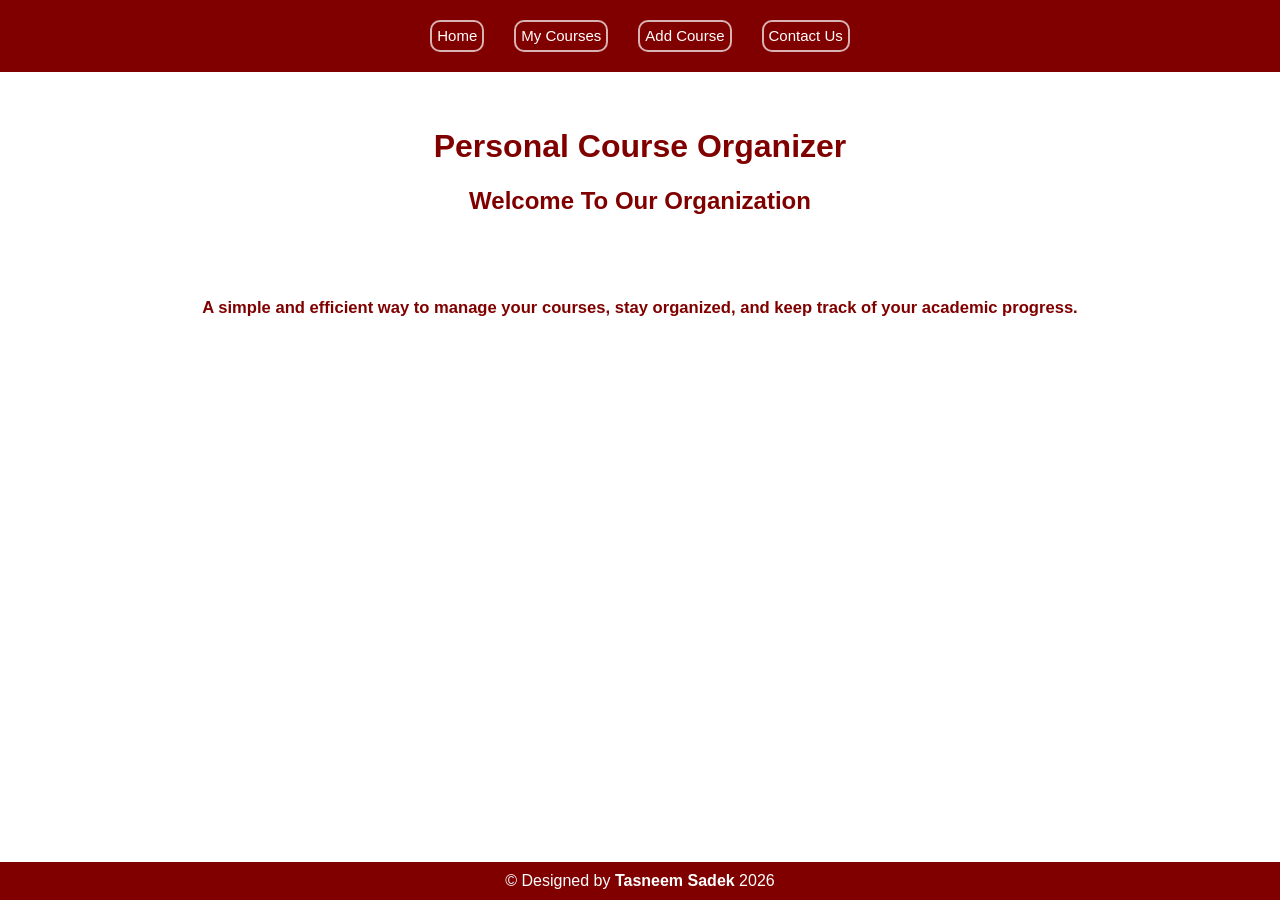
<file: index.html>
<!DOCTYPE html>
<html>
<head>
    <meta charset="UTF-8">
    <meta name="viewport" content="width=device-width, initial-scale=1.0">
    <title>Home</title>
    <link rel="stylesheet" href="style.css">
</head>
<body>
    <nav>
        <ul>
            <li><a href="index.html">Home</a> </li>
            <li><a href="Mycourses.html" >My Courses</a></li>
            <li><a href="addcourse.html" >Add Course</a></li>
            <li><a href="contactus.html" >Contact Us</a></li>
        </ul>
    </nav>

    <header>
        <h1 class="test">Personal Course Organizer</h1>
        <h2>Welcome To Our Organization</h2>
    </header>
    
    <main>
        <section>
            <h5>A simple and efficient way to manage your courses, stay organized, and keep track of your academic progress.</h5>
        </section>
    </main>
    <footer>
        <div>© Designed by <b>Tasneem Sadek</b> 2026</div>
    </footer>

</body>





</html>
</file>
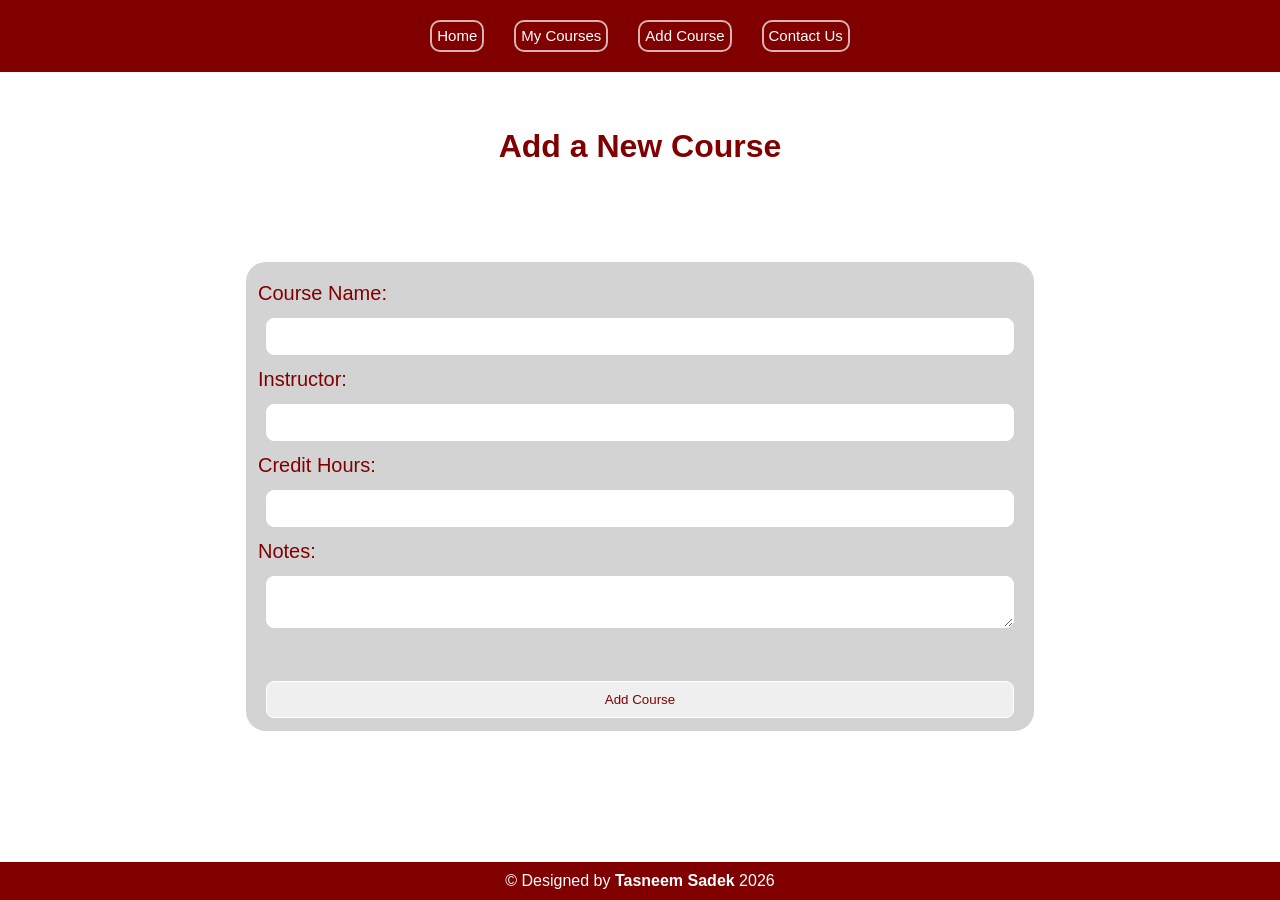
<file: addcourse.html>
<!DOCTYPE html>
<html>
<head>
    <meta charset="UTF-8">
    <meta name="viewport" content="width=device-width, initial-scale=1.0">
    <title>Add Course</title>
    <link rel="stylesheet" href="style.css">
</head>
<body>
    <nav>
        <ul>
            <li><a href="index.html">Home</a> </li>
            <li><a href="Mycourses.html" >My Courses</a></li>
            <li><a href="addcourse.html" >Add Course</a></li>
            <li><a href="contactus.html" >Contact Us</a></li>
        </ul>
    </nav>

    <header>
        <h1>Add a New Course</h1>
    </header>
    

<main>
    <form>
        <label for="name">Course Name:</label>
        <input id="name" type="text" required>

        <label for="lecturer">Instructor:</label>
        <input id="lecturer" type="text" required>

        <label for="num" >Credit Hours:</label>
        <input id="num" type="number" required min="0">

        <label for="notes">Notes:</label>
        <textarea id="notes"></textarea>

        <input type="submit" value="Add Course">
</form>
</main>

<footer>
    <div>© Designed by <b>Tasneem Sadek</b> 2026</div>
</footer>

</body>
</html>
</file>
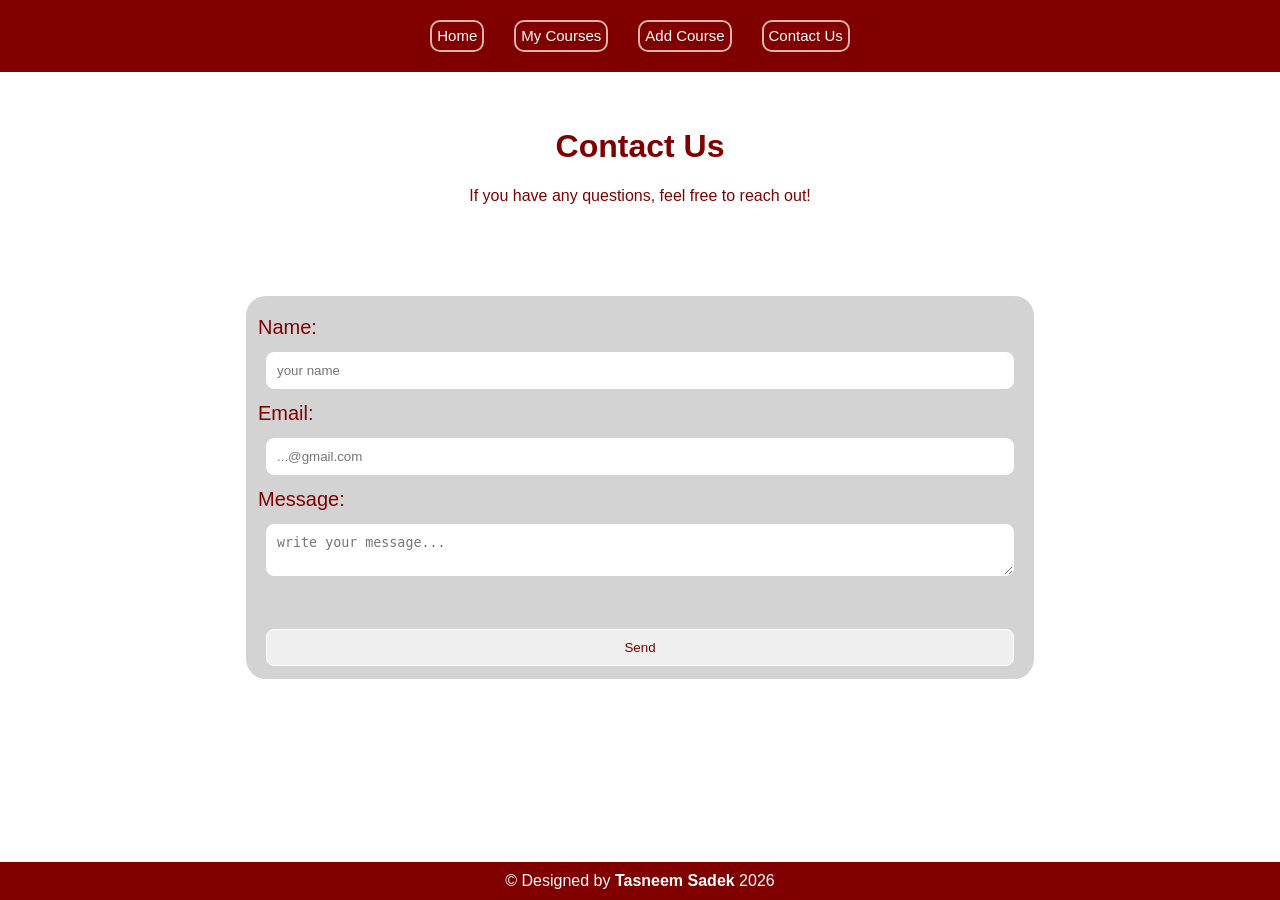
<file: contactus.html>
<!DOCTYPE html>
<html>
<head>
    <meta charset="UTF-8">
    <meta name="viewport" content="width=device-width, initial-scale=1.0">
    <title>Contact Us</title>
    <link rel="stylesheet" href="style.css">
</head>
<body>
<nav>
    <ul>
        <li><a href="index.html">Home</a> </li>
        <li><a href="Mycourses.html" >My Courses</a></li>
        <li><a href="addcourse.html" >Add Course</a></li>
        <li><a href="contactus.html" >Contact Us</a></li>
    </ul>
</nav>

<header>
    <h1>Contact Us</h1>
    <p>If you have any questions, feel free to reach out!</p>
</header>

<main>
    <form>
        <label for="name">Name:</label>
        <input id="name" type="text" placeholder="your name" required >

        <label for="mail">Email:</label>
        <input id="mail" type="email" placeholder="...@gmail.com" required>
        
        <label for="msg">Message:</label>
        <textarea id="msg" placeholder="write your message..." required></textarea>

        <button type="submit">Send</button>
    </form>
</main>

<footer>
    <div>© Designed by <b>Tasneem Sadek</b> 2026</div>
</footer>

</body>
</html>
</file>
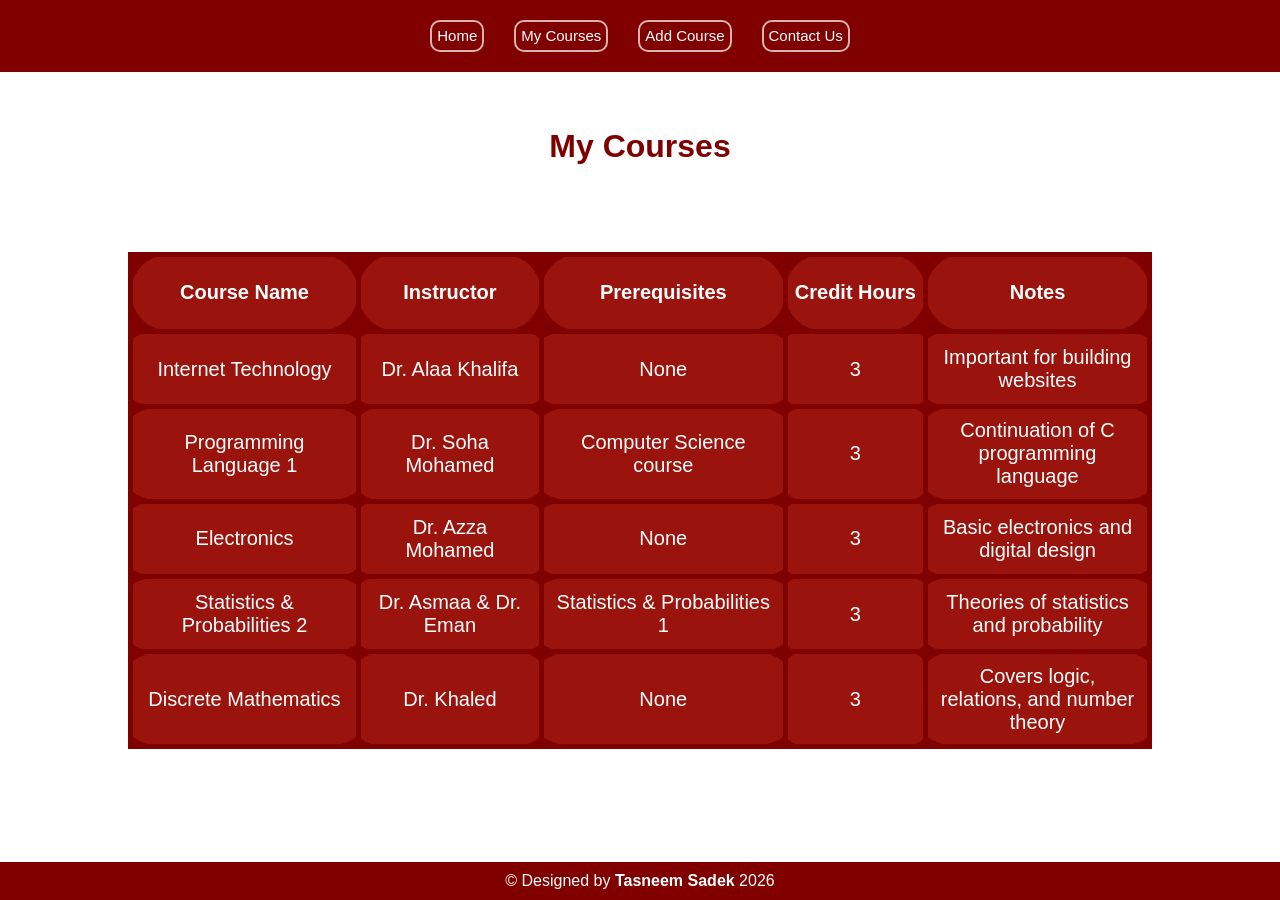
<file: Mycourses.html>
<!DOCTYPE html>
<html>
<head>
    <meta charset="UTF-8">
    <meta name="viewport" content="width=device-width, initial-scale=1.0">
    <title>My Courses</title>
    <link rel="stylesheet" href="style.css">
</head>
<body>
    <nav>
        <ul>
            <li><a href="index.html">Home</a> </li>
            <li><a href="Mycourses.html" >My Courses</a></li>
            <li><a href="addcourse.html" >Add Course</a></li>
            <li><a href="contactus.html" >Contact Us</a></li>
        </ul>
    </nav>

    <header>
        <h1>My Courses</h1>
    </header>
    
<main>
    <section>
        <table>
            <thead>
                <tr>
                    <th>Course Name</th>
                    <th>Instructor</th>
                    <th>Prerequisites</th>
                    <th>Credit Hours</th>
                    <th>Notes</th>
                </tr>
            </thead>

            <tbody>
                <tr>
                    <td>Internet Technology</td>
                    <td>Dr. Alaa Khalifa</td>
                    <td>None</td>
                    <td>3</td>
                    <td>Important for building websites</td>
                </tr>
                <tr>
                    <td>Programming Language 1</td>
                    <td>Dr. Soha Mohamed</td>
                    <td>Computer Science course</td>
                    <td>3</td>
                    <td>Continuation of C programming language</td>
                </tr>
                <tr>
                    <td>Electronics</td>
                    <td>Dr. Azza Mohamed</td>
                    <td>None</td>
                    <td>3</td>
                    <td>Basic electronics and digital design</td>
                </tr>
                <tr>
                    <td>Statistics & Probabilities 2</td>
                    <td>Dr. Asmaa & Dr. Eman</td>
                    <td>Statistics & Probabilities 1</td>
                    <td>3</td>
                    <td>Theories of statistics and probability</td>
                </tr>
                <tr>
                    <td>Discrete Mathematics</td>
                    <td>Dr. Khaled</td>
                    <td>None</td>
                    <td>3</td>
                    <td>Covers logic, relations, and number theory</td>
                        </tr>
                    </tbody>
            
            </table>
    </section>
</main>

<footer>
    <div>© Designed by <b>Tasneem Sadek</b> 2026</div>
</footer>

</body>
</html>
</file>
<file: style.css>
body{
    margin: 0 ;
    font-family: Verdana, Tahoma, sans-serif;
    background-color: white;
    display: flex;
    flex-direction: column;
    min-height: 100vh;
    color: maroon;
}
main{
    flex: 1;
    text-align:center;
    font-size: 20px;
}
header{
    text-align: center;
    background-color: ;
    color: maroon ;
    padding: 35px ;
}
nav{
    list-style:none;
    background-color: maroon;
    padding: 10px;
}
nav ul{
    list-style: none;
    display: flex;
    margin: 0;
    padding: 0;
    flex-wrap: nowrap ;
    justify-content:center;
    text-align: center;
}

nav li{
    margin: 10px 15px;
    padding: 5px;
    border:2px solid rgba(255, 255, 255, 0.703); 
    border-radius: 10px;
}

nav a {
    color: white;
    font-size: 15px;
    text-decoration: none;
    transition: 0.3s;

}
nav a:hover{
    color: rgba(240, 187, 182, 0.768);
}
/*
.test{
    color: maroon;
    text-align:center ;
    font-size: 40px;
}
*/
table{
    width: 80%; 
    margin: 30px auto;
    overflow: auto;
    color :white;
    border-collapse: collapse;
    text-align: center;
    text-wrap-mode: wrap;
    background-color:maroon;
    border-spacing: 6px ;
    padding: 10px;
    
}
th{
    background: rgba(195, 48, 35, 0.397);
    height: 70px;
    width: 70px;
    border: 5px solid maroon;
    border-radius: 100px;
}
td{
    background: rgba(195, 48, 35, 0.397);
    height: 50px;
    width: 50px;
    border: 5px solid maroon;
    padding: 1%;
    border-radius: 15%;
    
}
form{
    width: 60%;
    color: maroon;
    background-color: lightgray;
    display: flex;
    flex-direction: column;
    justify-content: center;
    text-align: left;
    margin: 40px auto;
    padding: 10px;
    border-radius: 20px;
}
label{
    margin:10px 2px;
}
input , textarea ,button {
    padding: 10px;
    margin: 3px 10px;
    border: 1px solid white;
    border-radius: 8px;
}
input:focus{             /*??*/
    box-shadow: 10px;
}

input[type="submit"] , button {
    margin-top: 50px;
    padding: 10px;
    transition: 0.2s;
    color: maroon;
}

button:hover{
    background-color: darkgreen;
    color: white;
}

input[type="submit"]:hover{
    background-color: darkgreen;
    color: white;
}

footer{
    text-align: center;
    background-color: maroon;
    color: white;
    padding: 10px; 
}
@media (max-width: 900px) {
    nav ul {
        flex-direction: column;
        justify-content: center;
        align-items:center;
    }
    
    form {
        width: 80%;
        text-align: left;
    }
    table{
        width: 70%;
    }
}
@media (max-width: 768px) {
    table{
        font-size: 12px;
    }
    th, td {
        padding: 5px;
        word-wrap: break-word;
    }
    nav ul{
        flex-wrap: wrap;
    }
}
}
</file>
